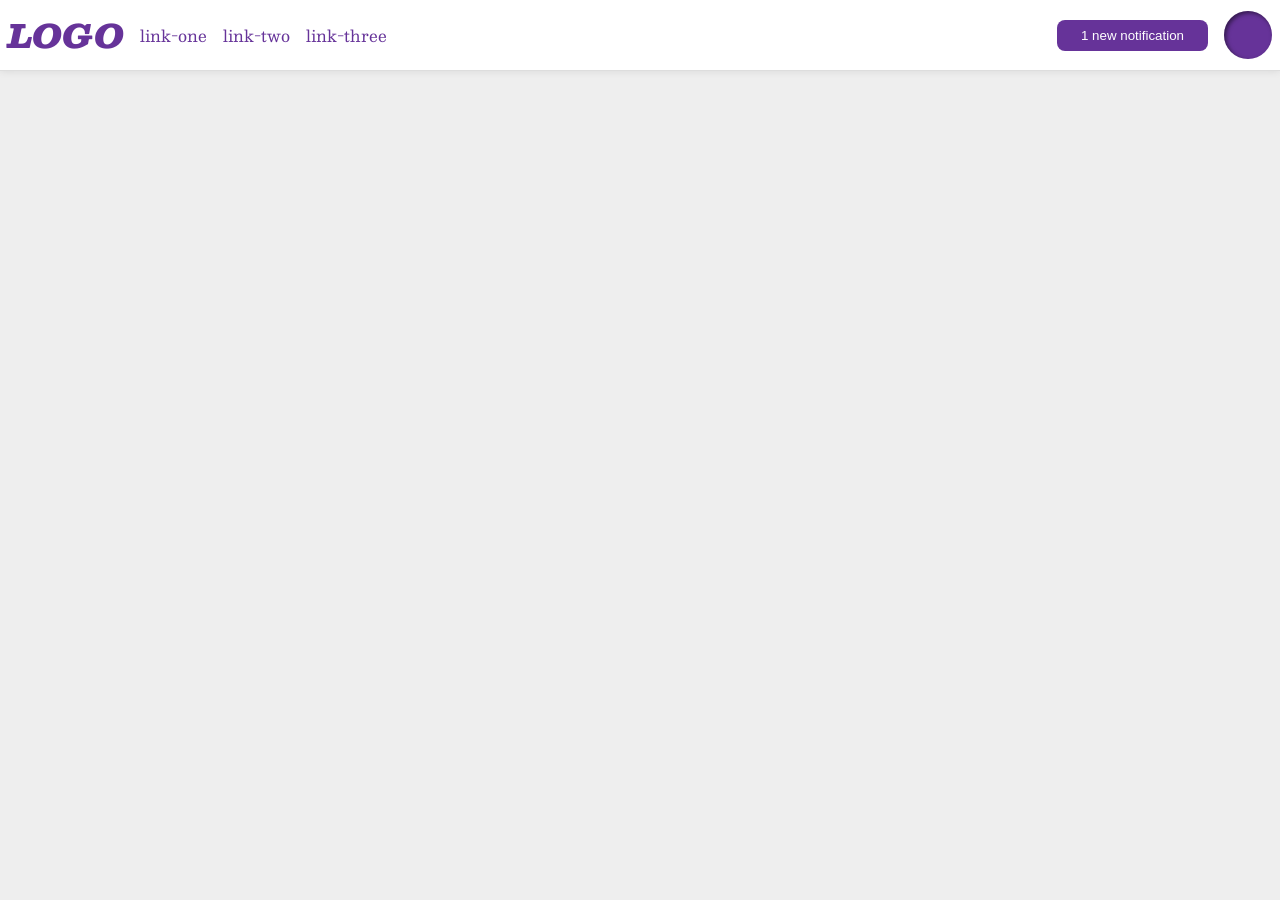
<file: foundations/flex/03-flex-header-2/index.html>
<!DOCTYPE html>
<html lang="en">
  <head>
    <meta charset="UTF-8">
    <meta http-equiv="X-UA-Compatible" content="IE=edge">
    <meta name="viewport" content="width=device-width, initial-scale=1.0">
    <title>Flex Header 2</title>
    <link rel="stylesheet" href="style.css">
  </head>
  <body>
    
    <div class="header">
      <div class="items-left">
        <div class="logo">
          LOGO
        </div>
        <ul class="links">
          <li><a href="https://google.com">link-one</a></li>
          <li><a href="https://google.com">link-two</a></li>
          <li><a href="https://google.com">link-three</a></li>
        </ul>
      </div>
      <div class="items-right">
        <button class="notifications">
          1 new notification
        </button>
        <div class="profile-image"></div>
      </div>
    </div>
  </body>
</html>
</file>
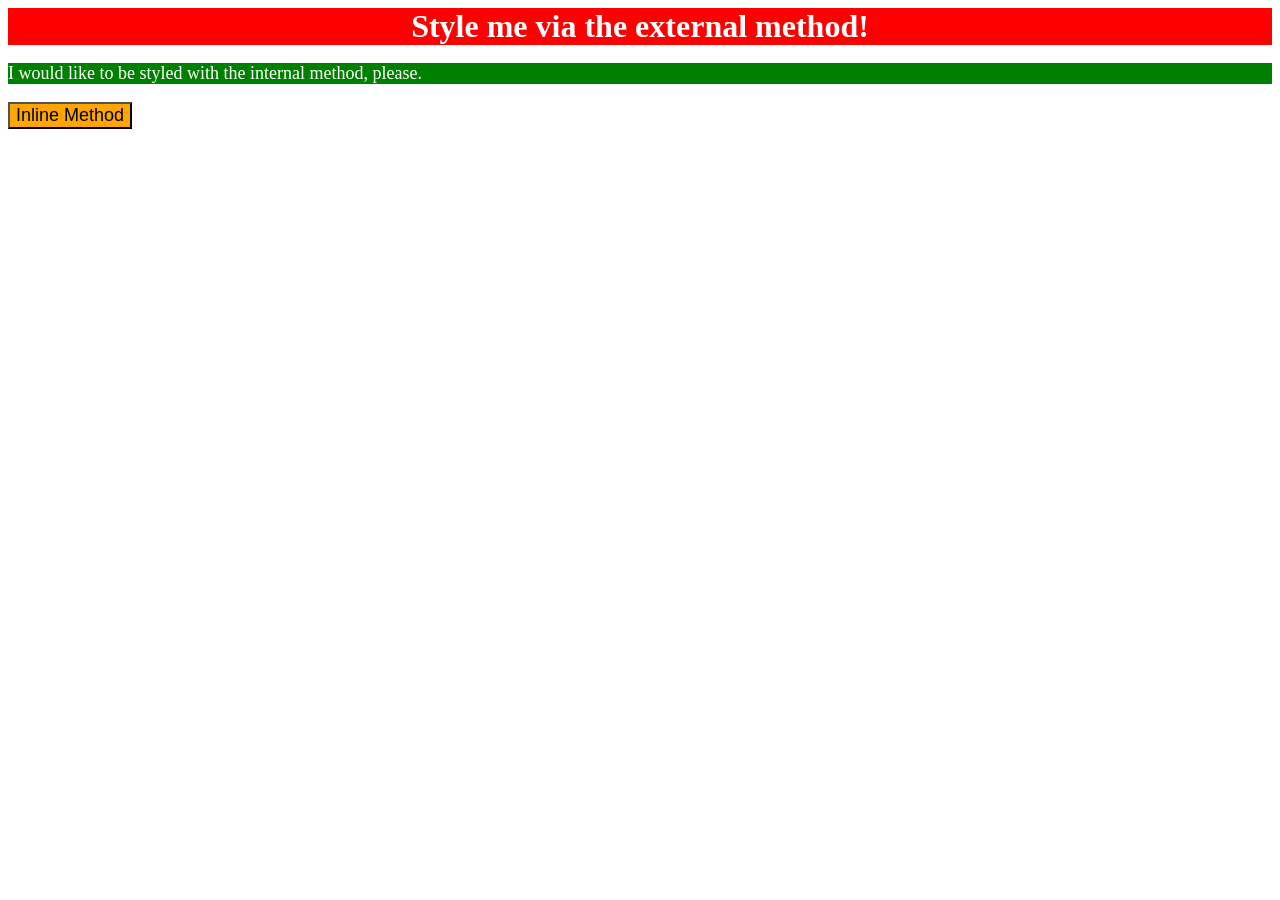
<file: foundations/intro-to-css/01-css-methods/index.html>
<!DOCTYPE html>
<html lang="en">
  <head>
    <meta charset="UTF-8">
    <meta http-equiv="X-UA-Compatible" content="IE=edge">
    <meta name="viewport" content="width=device-width, initial-scale=1.0">
    <title>Methods for Adding CSS</title>
    <link rel="stylesheet" href="styles.css">
    <style>
      p {
        background-color: green;
        color: white;
        font-size: 18px;
      }
    </style>
  </head>
  <body>
    <div>Style me via the external method!</div>
    <p>I would like to be styled with the internal method, please.</p>
    <button style="background-color: orange; font-size: 18px;">Inline Method</button>
  </body>
</html>
</file>
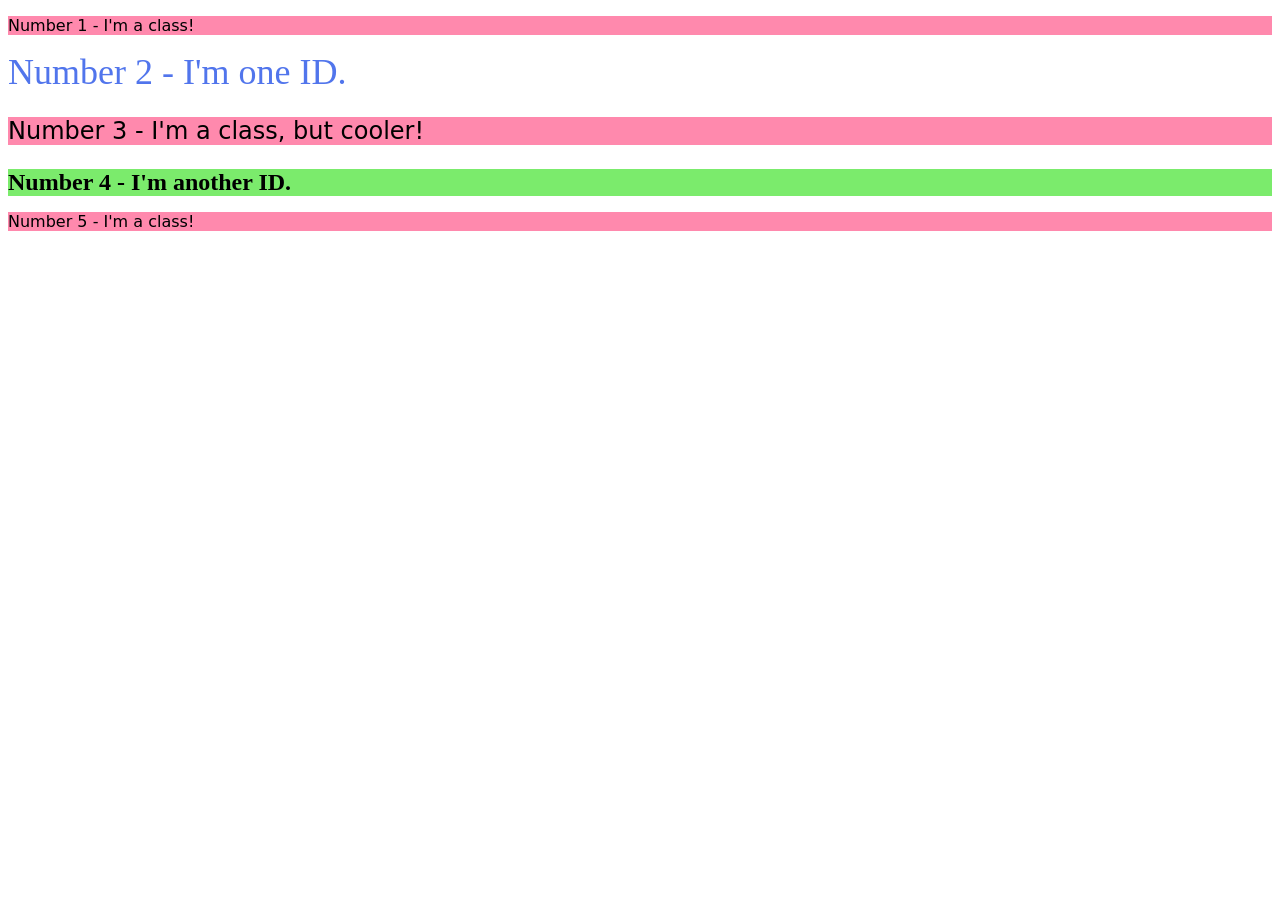
<file: foundations/intro-to-css/02-class-id-selectors/index.html>
<!DOCTYPE html>
<html lang="en">
  <head>
    <meta charset="UTF-8">
    <meta http-equiv="X-UA-Compatible" content="IE=edge">
    <meta name="viewport" content="width=device-width, initial-scale=1.0">
    <title>Class and ID Selectors</title>
    <link rel="stylesheet" href="style.css">
  </head>
  <body>
    <p class="odd-numbered">Number 1 - I'm a class!</p>
    <div id="first-div">Number 2 - I'm one ID.</div>
    <p class="odd-numbered adjust-font-size">Number 3 - I'm a class, but cooler!</p>
    <div id="second-div" class="adjust-font-size">Number 4 - I'm another ID.</div>
    <p class="odd-numbered">Number 5 - I'm a class!</p>
  </body>
</html>
</file>
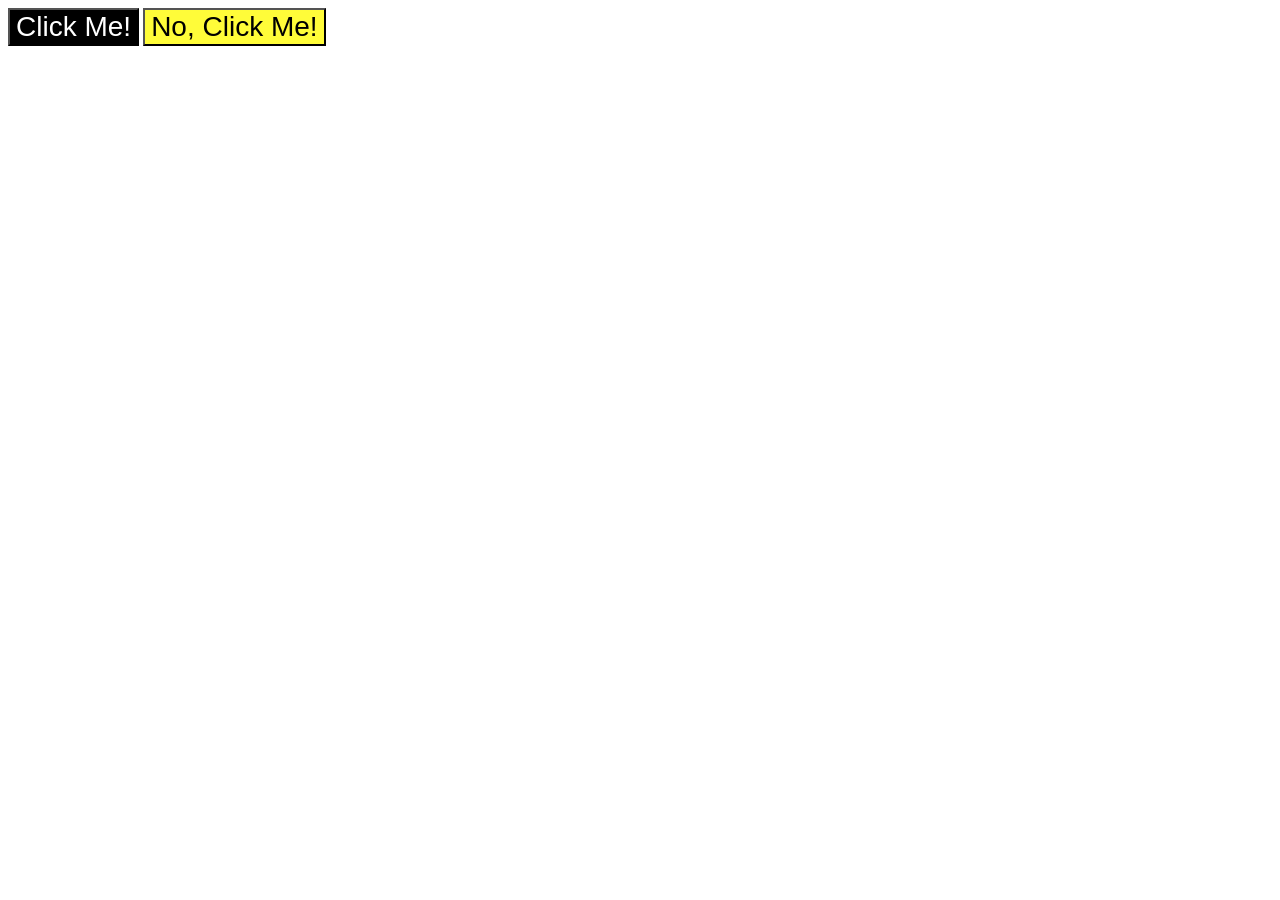
<file: foundations/intro-to-css/03-grouping-selectors/index.html>
<!DOCTYPE html>
<html lang="en">
  <head>
    <meta charset="UTF-8">
    <meta http-equiv="X-UA-Compatible" content="IE=edge">
    <meta name="viewport" content="width=device-width, initial-scale=1.0">
    <title>Grouping Selectors</title>
    <link rel="stylesheet" href="style.css">
  </head>
  <body>
    <button class="first-button">Click Me!</button>
    <button class="second-button">No, Click Me!</button>
  </body>
</html>
</file>
<file: foundations/flex/03-flex-header-2/style.css>
/* this is some magical font-importing.  
you'll learn about it later. */
@import url('https://fonts.googleapis.com/css2?family=Besley:ital,wght@0,400;1,900&display=swap');

body {
  margin: 0;
  background: #eee;
  font-family: Besley, serif;
}

.header {
  background: white;
  border-bottom: 1px solid #ddd;
  box-shadow: 0 0 8px rgba(0,0,0,.1);


  display: flex;
  justify-content: space-between;
  align-items: center;
  padding: 8px;
}

.profile-image {
  background: rebeccapurple;
  box-shadow: inset 2px 2px 4px rgba(0,0,0,.5);
  border-radius: 50%;
  width: 48px;
  height: 48px;
}

.logo {
  color: rebeccapurple;
  font-size: 32px;
  font-weight: 900;
  font-style: italic;
}

button {
  border: none;
  border-radius: 8px;
  background: rebeccapurple;
  color: white;
  padding: 8px 24px;
}

a {
  /* this removes the line under our links */
  text-decoration: none;
  color: rebeccapurple;
}

ul {
  list-style-type: none;

  display: flex;
  padding: 0;
  margin: 0;
  gap: 16px;
}

.items-right, .items-left {
  display: flex;
  align-items: center;
  gap: 16px;
}
</file>
<file: foundations/intro-to-css/01-css-methods/styles.css>
div {
    background-color: red;
    color: white;
    font-size: 32px;
    text-align: center;
    font-weight: bold;
}
</file>
<file: foundations/intro-to-css/02-class-id-selectors/style.css>
/* Add CSS Styling */
.odd-numbered {
    background-color:rgb(255, 137, 173);
    font-family: Verdana, "Dejavu Sans", sans-serif;
}

#first-div {
    color: rgb(81, 117, 236);
    font-size: 36px;
}

.adjust-font-size {
    font-size: 24px;
}

#second-div {
    background-color: rgb(123, 235, 108);
    font-weight: bold;
}
</file>
<file: foundations/intro-to-css/03-grouping-selectors/style.css>
/* Add CSS Styling */

.first-button {
    background-color: black;
    color: white;
}

.second-button {
    background-color: rgb(255, 252, 57);
}

.first-button,
.second-button {
    font-size: 28px;
    font-family: Helvetica, "Times New Roman", sans-serif;
}
</file>
